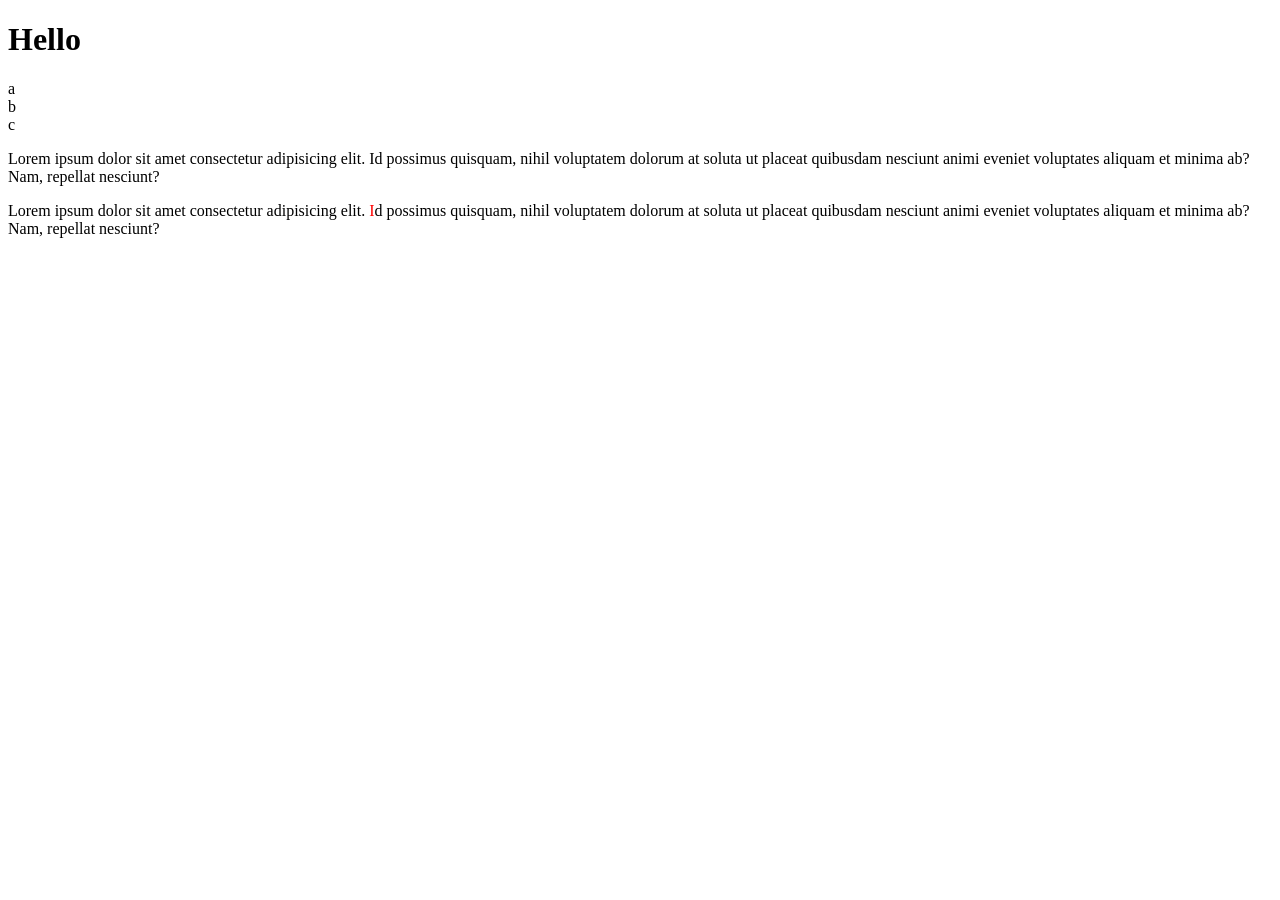
<file: Lab-1/index.html>
<!DOCTYPE html>
<html lang="en">
<head>
    <meta charset="UTF-8">
    <meta name="viewport" content="width=device-width, initial-scale=1.0">
    <title>2nd Lab 07-09-2024</title>
    <!-- connect css file -->
     <!-- <link rel="stylesheet" href="style.css"> -->
</head>
<body>
    <h1 class="head">Hello</h1>
    <div>a</div>
    <span>b</span>
    <div>c</div>

    <p>Lorem ipsum dolor sit amet consectetur adipisicing elit. Id possimus quisquam, nihil voluptatem dolorum at soluta ut placeat quibusdam nesciunt animi eveniet voluptates aliquam et minima ab? Nam, repellat nesciunt?</p>
    <span>Lorem ipsum dolor sit amet consectetur adipisicing elit. <span style="color:red;">I</span>d possimus quisquam, nihil voluptatem dolorum at soluta ut placeat quibusdam nesciunt animi eveniet voluptates aliquam et minima ab? Nam, repellat nesciunt?</span>


</body>
</html>
</file>
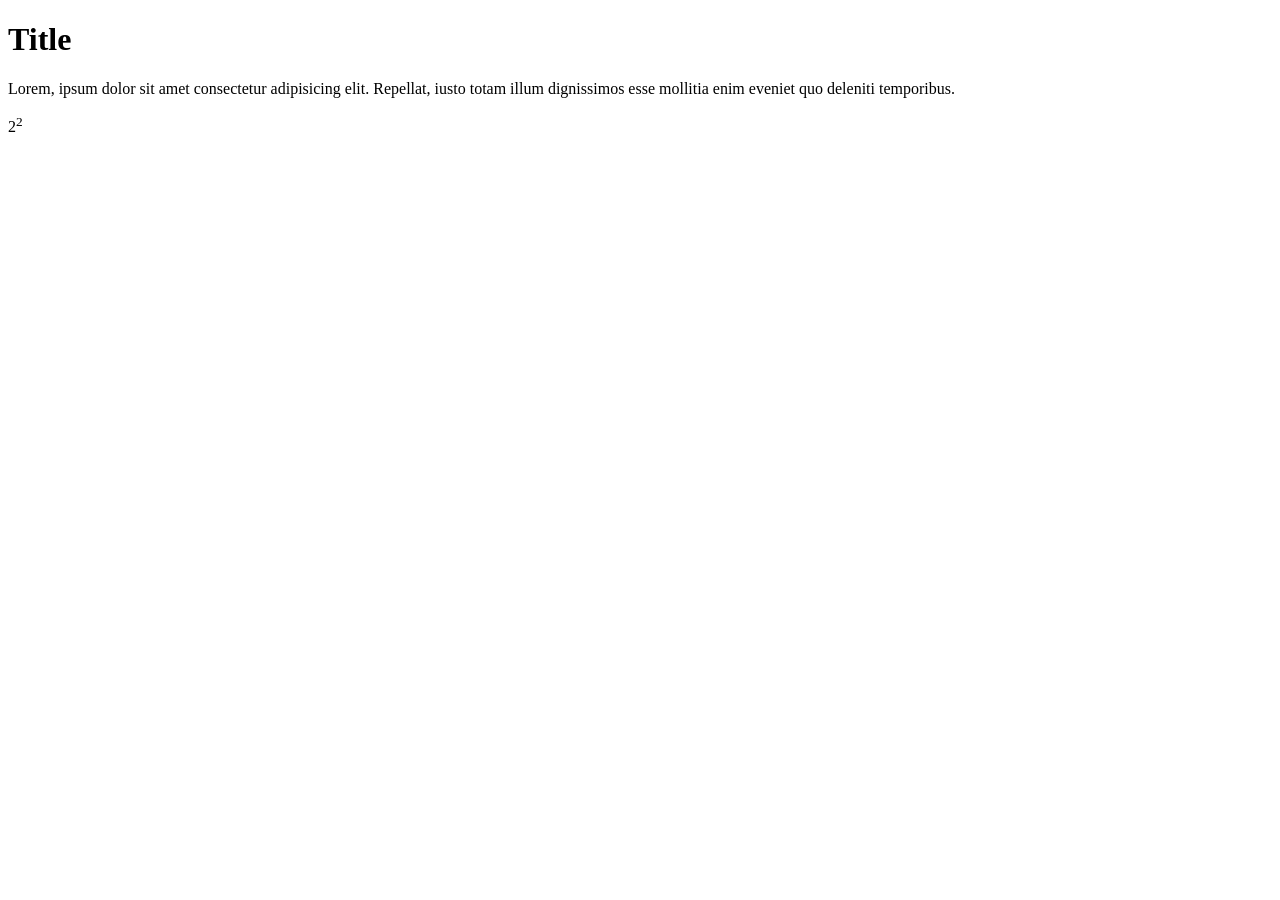
<file: Lab-21-09-2024/lab-21-09-2024.html>
<!DOCTYPE html>
<html lang="en">
<head>
    <meta charset="UTF-8">
    <meta name="viewport" content="width=device-width, initial-scale=1.0">
    <title>Document</title>
</head>
<body>
    <div>
        <h1>
            Title
        </h1>
    </div>
    <div>
        <p>Lorem, ipsum dolor sit amet consectetur adipisicing elit. Repellat, iusto totam illum dignissimos esse mollitia enim eveniet quo deleniti temporibus.</p>
        <p>2<sup>2</sup></p>

        <!-- simple bowser extention  -->
    </div>
</body>
</html>
</file>
<file: Lab-1/style.css>
*{
    margin: 0;
    padding: 0;
}
</file>
